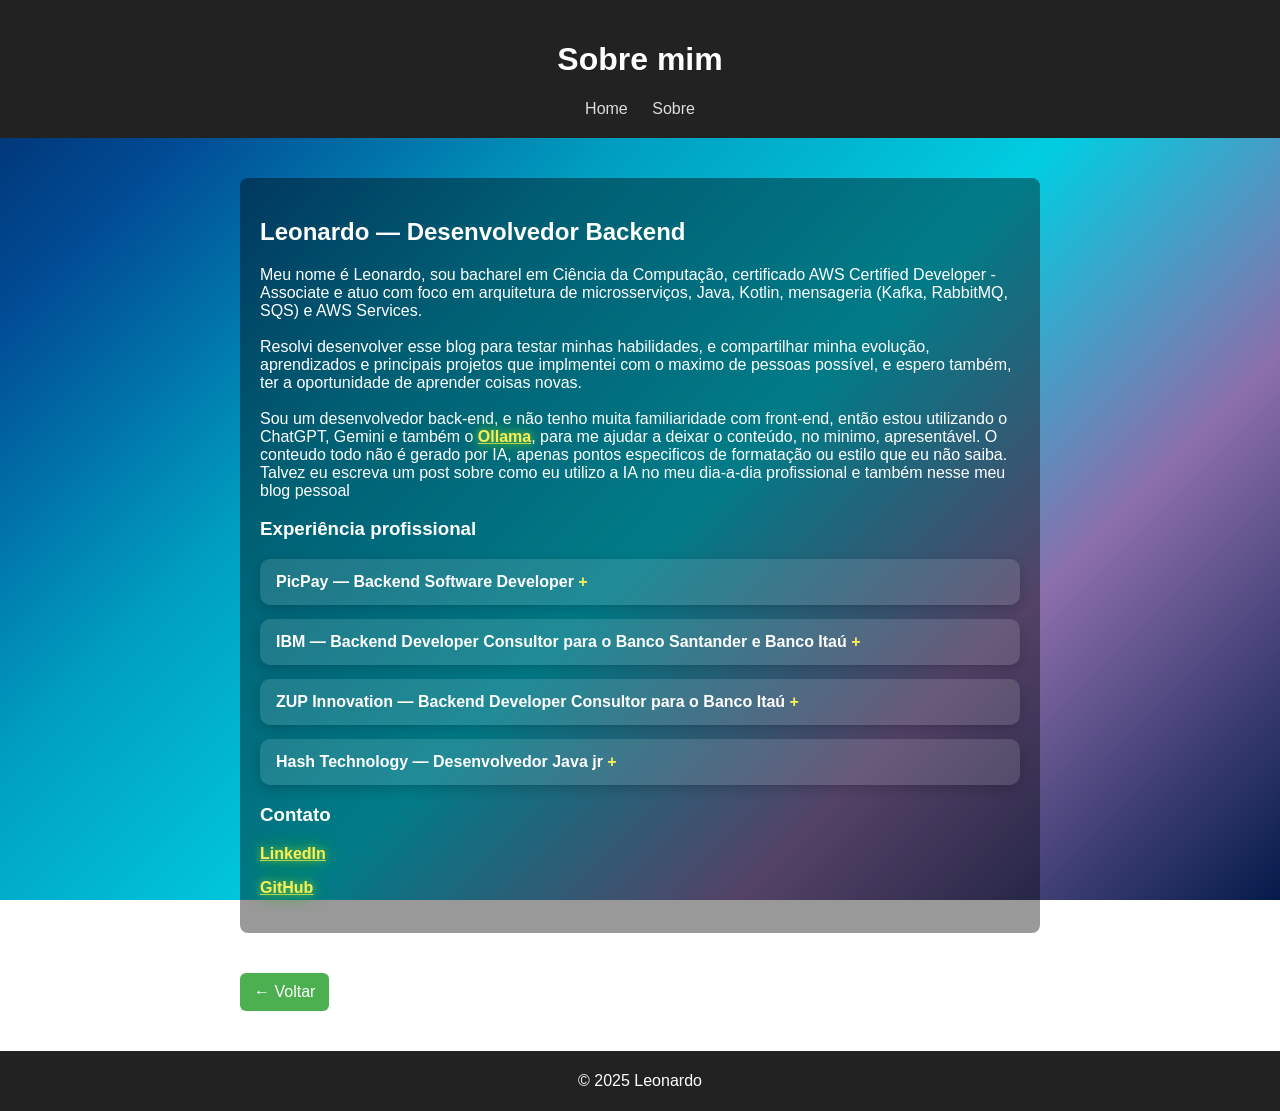
<file: about.html>
<!DOCTYPE html>
<html lang="pt-br">
    <head>
        <meta charset="UTF-8" />
        <meta name="viewport" content="width=device-width, initial-scale=1.0" />
        <title>Sobre - Leonardo Araujo • Blog & Currículo Técnico</title>
        <link rel="stylesheet" href="assets/css/style.css" />
    </head>

    <body>
        <header>
            <h1>Sobre mim</h1>
            <nav>
                <a href="index.html">Home</a>
                <a href="about.html">Sobre</a>
            </nav>
        </header>

        <main class="content">
            <section class="about">
                <h2>Leonardo — Desenvolvedor Backend</h2>

                <p>
                    Meu nome é Leonardo, sou bacharel em
                    Ciência da Computação,
                    certificado AWS Certified Developer - Associate e atuo com
                    foco em arquitetura
                    de microsserviços, Java, Kotlin, mensageria (Kafka,
                    RabbitMQ, SQS) e AWS Services.
                    <br><br>
                    Resolvi desenvolver esse blog para testar minhas
                    habilidades, e compartilhar
                    minha evolução, aprendizados e principais projetos que implmentei com o maximo de pessoas
                    possível, e espero também,
                    ter a oportunidade de aprender coisas novas.
                    <br><br>
                    Sou um desenvolvedor back-end, e não tenho muita
                    familiaridade com front-end,
                    então estou utilizando o ChatGPT, Gemini e também o <a
                        href="assets/posts/ollama-executando-modelos-de-linguagem-localmente.html">Ollama</a>,
                    para me ajudar a deixar o conteúdo,
                    no minimo, apresentável. O conteudo todo não é gerado por
                    IA, apenas pontos especificos
                    de formatação ou estilo que eu não saiba. Talvez eu escreva
                    um post sobre como eu
                    utilizo a IA no meu dia-a-dia profissional e também nesse
                    meu blog pessoal
                </p>

                <h3>Experiência profissional</h3>
                <details class="emphasis-item">
                    <summary>PicPay — Backend Software Developer</summary>
                    <p>
                        2026 me juntei a equipe <a
                            href="https://www.linkedin.com/company/picpay/posts/?feedView=all"
                            target="_blank">PicPay</a> com a missão de facilitar a vida
                            de empresas e negócios, atuando como desenvolvedor
                        backend utilizando
                        principalmente Kotlin com Spring Boot e os principais
                        serviços da AWS e é onde trabalho atualmente.
                    </p>

                    <h3>Stack</h3>
                    <ul>
                        <li>Java 17+/Kotlin, Spring Boot, Microsserviços,
                            Docker/Colima, Kubernetes</li>
                        <li>AWS: EC2, ECS, EKS...</li>
                        <li>Banco de dados: MySQL, MongoDB...</li>
                    </ul>
                </details>
                <details class="emphasis-item">
                    <summary>IBM — Backend Developer Consultor para o Banco
                        Santander
                        e
                        Banco Itaú</summary>
                    <p>
                        Em 2023 recebi a oportunidade de me juntar a <a
                            href="https://www.linkedin.com/company/ibm/posts/?feedView=all"
                            target="_blank">IBM</a>, e atuar como consultor
                        backend em projetos do
                        setor
                        bancário,
                        participando do desenvolvimento e manutenção de
                        aplicações,
                        criação de
                        novas funcionalidades e evolução de serviços já
                        existentes.
                        <br>
                        Participei do desenvolvimento da funcionalidade de
                        solicitação de 1ª e 2ª via
                        do cartão de débito pelo aplicativo do Itaú,
                        contribuindo na
                        implementação e
                        evolução da solução dentro de um ambiente de alta
                        criticidade e escala.
                    </p>

                    <h3>Stack</h3>
                    <ul>
                        <li>Java 21/Kotlin, Spring Boot, Microsserviços, Docker,
                            Kubernetes, Python, PySpark</li>
                        <li>Mensageria: Kafka, SQS</li>
                        <li>AWS: EC2, S3, ECS, Lambda, DynamoDB, SNS, API
                            Gateway, Glue Job</li>
                        <li>Banco de dados: MySQL, PostgreSQL,
                            DynamoDB</li>
                        <li>TypeScript, NodeJS, React</li>
                    </ul>
                </details>
                <details class="emphasis-item">
                    <summary>ZUP Innovation — Backend Developer Consultor para o
                        Banco Itaú</summary>
                    <p>
                        Ainda em 2021, migrei para outros desafios na <a
                            href="https://www.linkedin.com/company/zupinnovation/posts/?feedView=all"
                            target="_blank">Zup
                            Innovation</a>, onde comecei a ter mais contato com
                        o
                        desenvolvimento de APIs,
                        principalmente com Spring Boot, além de aprofundar meu
                        uso
                        de Java no dia a dia.
                    </p>
                    <p>
                        Foi também onde tive meu primeiro contato com Kotlin e
                        um
                        pouco de experiência
                        com Micronaut, o que contribuiu bastante para minha
                        evolução
                        técnica.
                    </p>
                    <h3>Stack</h3>
                    <ul>
                        <li>Java 11+/Kotlin, Spring Boot, Microsserviços,
                            Docker, Kubernetes</li>
                        <li>Mensageria: Kafka, RabbitMQ, SQS</li>
                        <li>AWS: EC2, S3, ECS, Lambda, DynamoDB, SNS, API
                            Gateway</li>
                        <li>Banco de dados: MySQL, PostgreSQL, MongoDB,
                            DynamoDB</li>
                    </ul>
                </details>
                <details class="emphasis-item">
                    <summary>Hash Technology — Desenvolvedor Java jr</summary>
                    <p>
                        Comcei minha carreira como desenvolvedor backend Java em
                        2021
                        na <a
                            href="https://www.linkedin.com/company/hashdigitall/"
                            target="_blank">Hash
                            Technology</a>,
                        desenvolvendo URAs telefônicas,
                        o que foi importante para minha base como desenvolvedor
                        e
                        para meu contato inicial com
                        projetos reais em ambiente corporativo.
                    </p>

                    <h3>Stack</h3>
                    <ul>
                        <li>Java 11+ </li>
                        <li>Banco de dados: MongoDB</li>
                    </ul>
                </details>

                <h3>Contato</h3>
                <p><a
                        href="https://www.linkedin.com/in/leonardo-silva-paulino-6b3412191/"
                        target="_blank">LinkedIn</a></p>
                <p><a href="https://github.com/rookie-leo"
                        target="_blank">GitHub</a></p>
            </section>

            <a class="back-link" href="/index.html">← Voltar</a>
        </main>

        <footer>
            <p>© 2025 Leonardo</p>
        </footer>

    </body>
</html>
</file>
<file: assets/css/style.css>
body {
    font-family: -apple-system, BlinkMacSystemFont, 'Segoe UI', Roboto, Helvetica, Arial, sans-serif, 'Apple Color Emoji', 'Segoe UI Emoji', 'Segoe UI Symbol';
    margin: 0;
    font-size: 16px;
    background: linear-gradient(135deg,
            rgb(1, 41, 103) 0%,
            rgb(1, 76, 149) 15%,
            rgb(0, 158, 192) 35%,
            rgb(1, 205, 225) 55%,
            rgb(139, 110, 171) 75%,
            rgb(4, 26, 74) 100%);
    background-attachment: fixed;
    background-size: cover;
    color: #fff;
}

.text-highlight {
    font-size: 0.875rem;
    font-weight: 600;
}

.text-heading {
    font-size: 1.0625rem;
    font-weight: 700;
    margin-bottom: 8px;
}

.text-body {
    font-size: 0.9375rem;
    font-weight: 400;
}

header {
    background: #222;
    color: white;
    padding: 20px;
    text-align: center;
}

header nav a {
    color: #ddd;
    margin: 0 10px;
    text-decoration: none;
}

header nav a:hover {
    color: white;
}

main {
    max-width: 800px;
    margin: 40px auto;
    padding: 0 20px;
}

.post-card {
    background: rgba(255, 255, 255, 0.15);
    backdrop-filter: blur(10px);
    padding: 22px;
    border-radius: 12px;
    margin-bottom: 25px;
    box-shadow: 0 4px 14px rgba(0, 0, 0, 0.25);
    border-left: 6px solid #4CAF50;
    transition: transform 0.15s ease, box-shadow 0.15s ease;
}

.post-card:hover {
    transform: translateY(-4px);
    box-shadow: 0 6px 18px rgba(0, 0, 0, 0.35);
}

.post-card h2 {
    margin-top: 0;
}

.post-card h3 {
    margin-top: 0;
    margin-bottom: 8px;
    color: #fff;
}

.post-card p {
    margin: 0;
    color: #eaeaea;
    font-size: 0.95rem;
}

.post-card a {
    text-decoration: none;
    color: #00ff9d;
    font-weight: bold;
}

.post-card a:hover {
    color: #8affc7;
}

.back-link {
    display: inline-block;
    margin-top: 40px;
    padding: 10px 14px;
    background: #4CAF50;
    color: #fff !important;
    border-radius: 6px;
    text-decoration: none;
}

.intro {
    background-image: url(../img/capa_de_fundo.png);
    background-size: cover;
    background-position: center;
    background-repeat: no-repeat;
    border-radius: 12px;
    color: #fff;
    backdrop-filter: brightness(0.9);
}

.intro p,
.about {
    background: rgba(0, 0, 0, 0.4);
    padding: 20px;
    border-radius: 8px;
}

.intro a, .about a {
    color: #faef56;
    font-weight: bold;
    text-decoration: underline;
    text-shadow: 0 0 6px #4caf50,
        0 0 12px #4caf50,
        0 0 18px #4caf50;
}

.intro a:hover {
    color: #81c784;
    text-shadow: 0 0 8px #81c784,
        0 0 16px #81c784,
        0 0 24px #81c784;
}

footer {
    background: #222;
    color: white;
    padding: 5px;
    text-align: center;
    margin-top: auto;
}

html,
body {
    height: 100%;
}

body {
    display: flex;
    flex-direction: column;
}

main {
    flex: 1 0 auto;
    min-width: 0;
}

.emphasis-item {
    background: rgba(255, 255, 255, 0.12);
    border-radius: 10px;
    padding: 14px 16px;
    margin-bottom: 14px;
    box-shadow: 0 4px 12px rgba(0, 0, 0, 0.18);;
}

.emphasis-item summary {
    cursor: pointer;
    font-weight: bold;
    color: #fff;
    list-style: none;
}

.emphasis-item summary::-webkit-details-marker {
    display: none;
}
.emphasis-item summary::after {
    content: " +";
    color: #faef56;
    font-weight: bold;
}

.emphasis-item[open] summary::after {
    content: " -";
}

.emphasis-item p {
    margin-top: 12px;
    color: #eaeaea;
}
</file>
